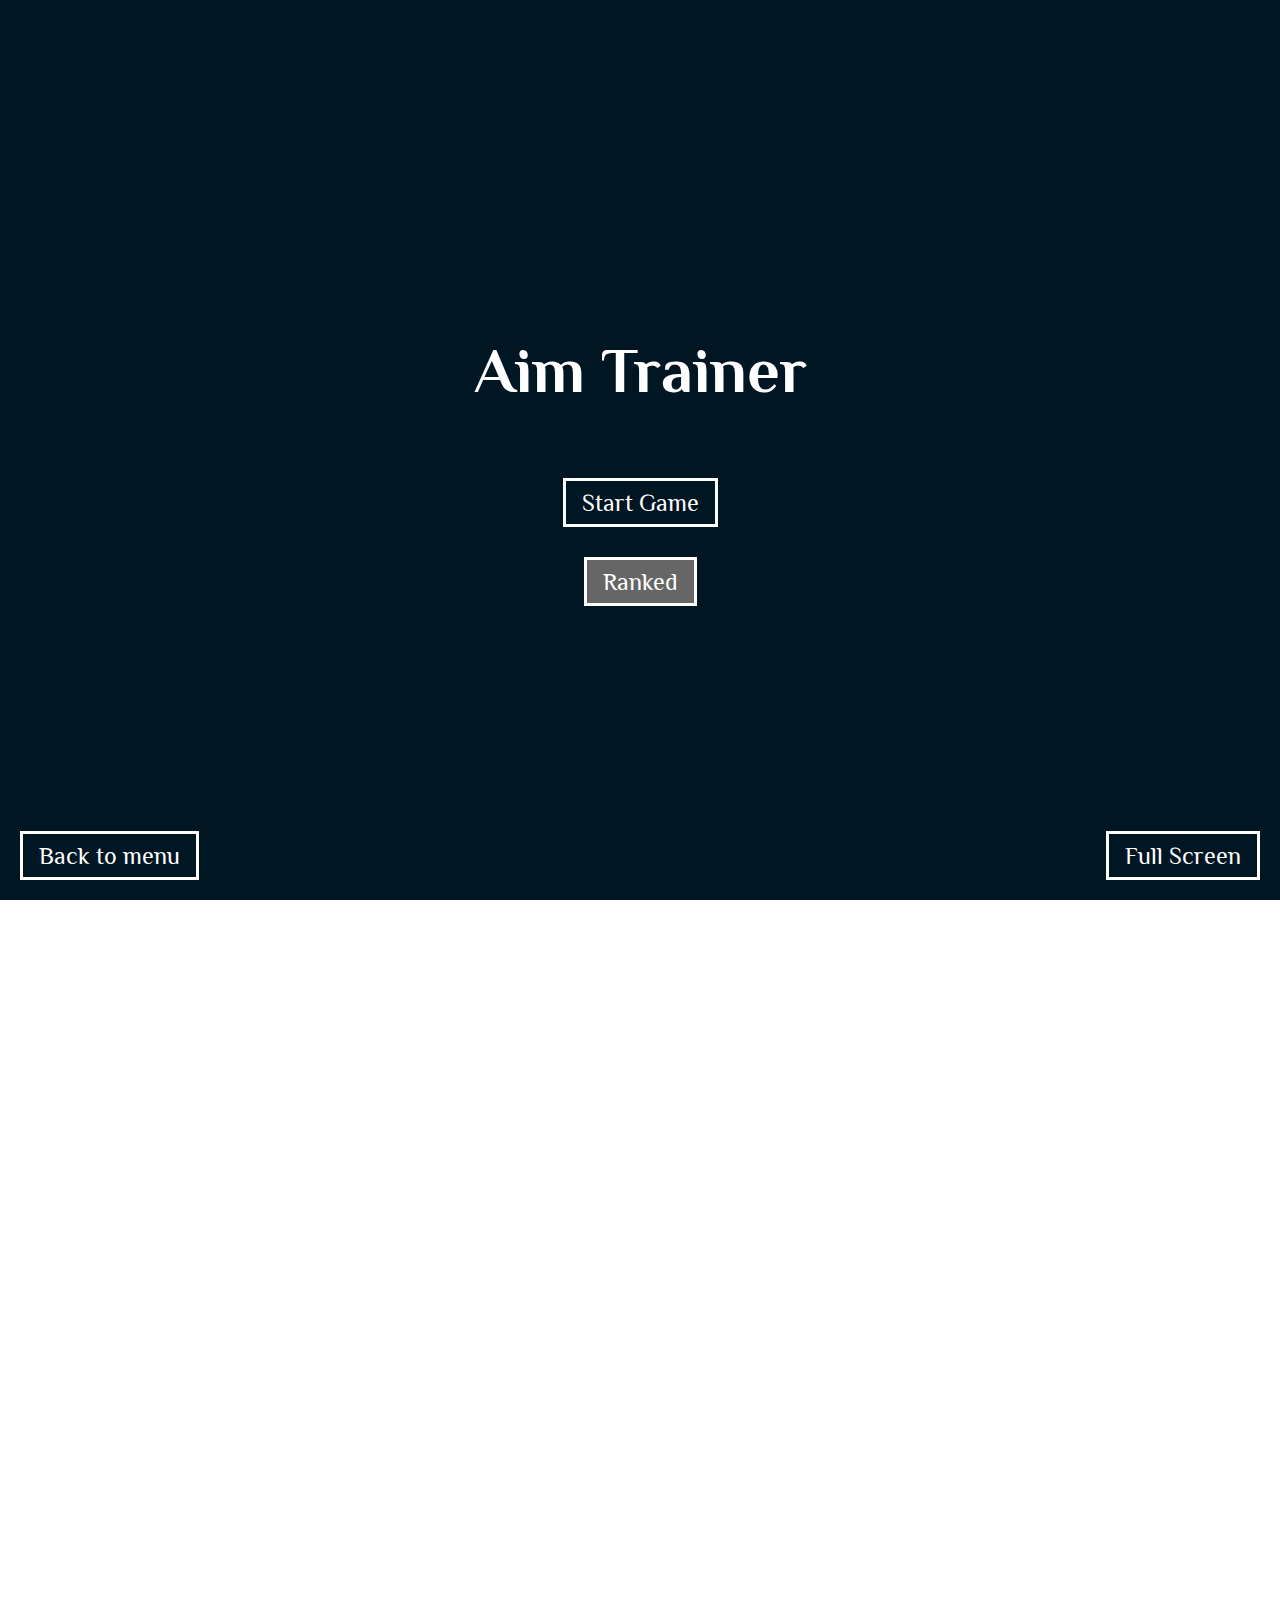
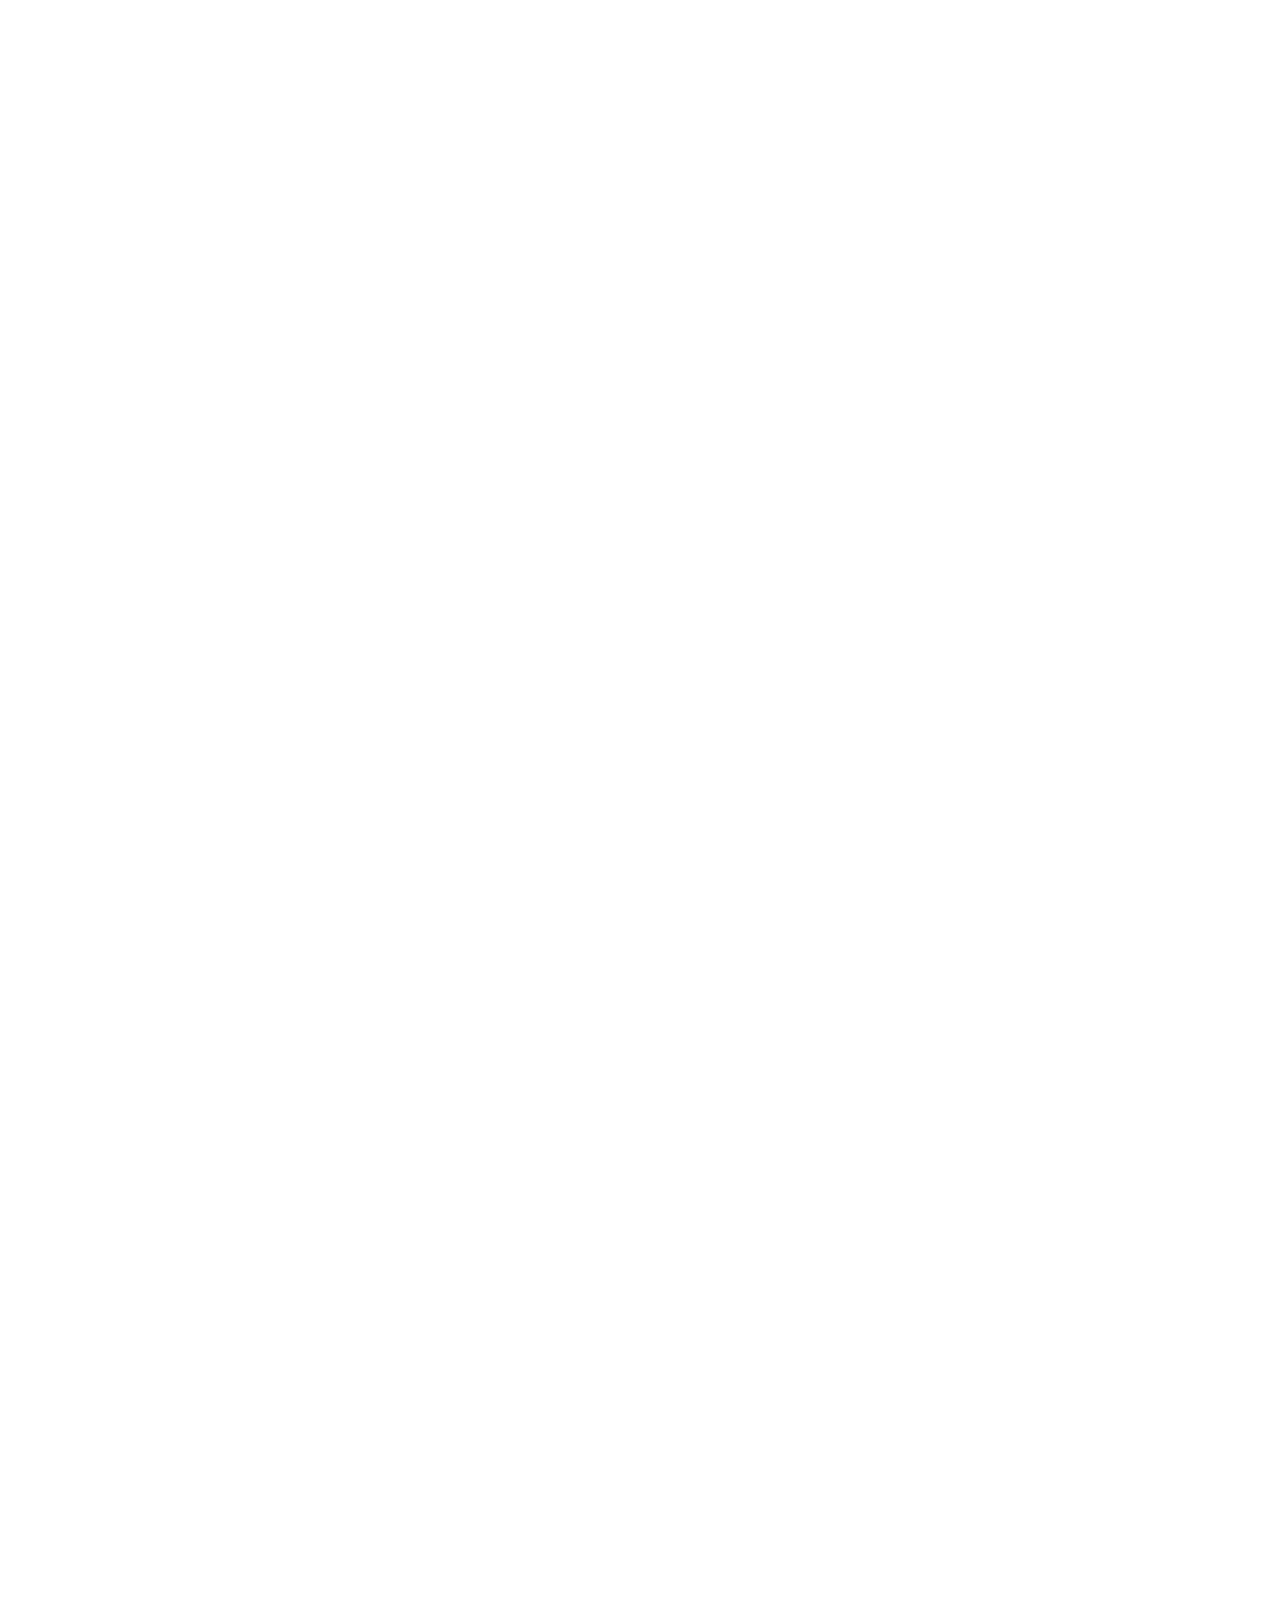
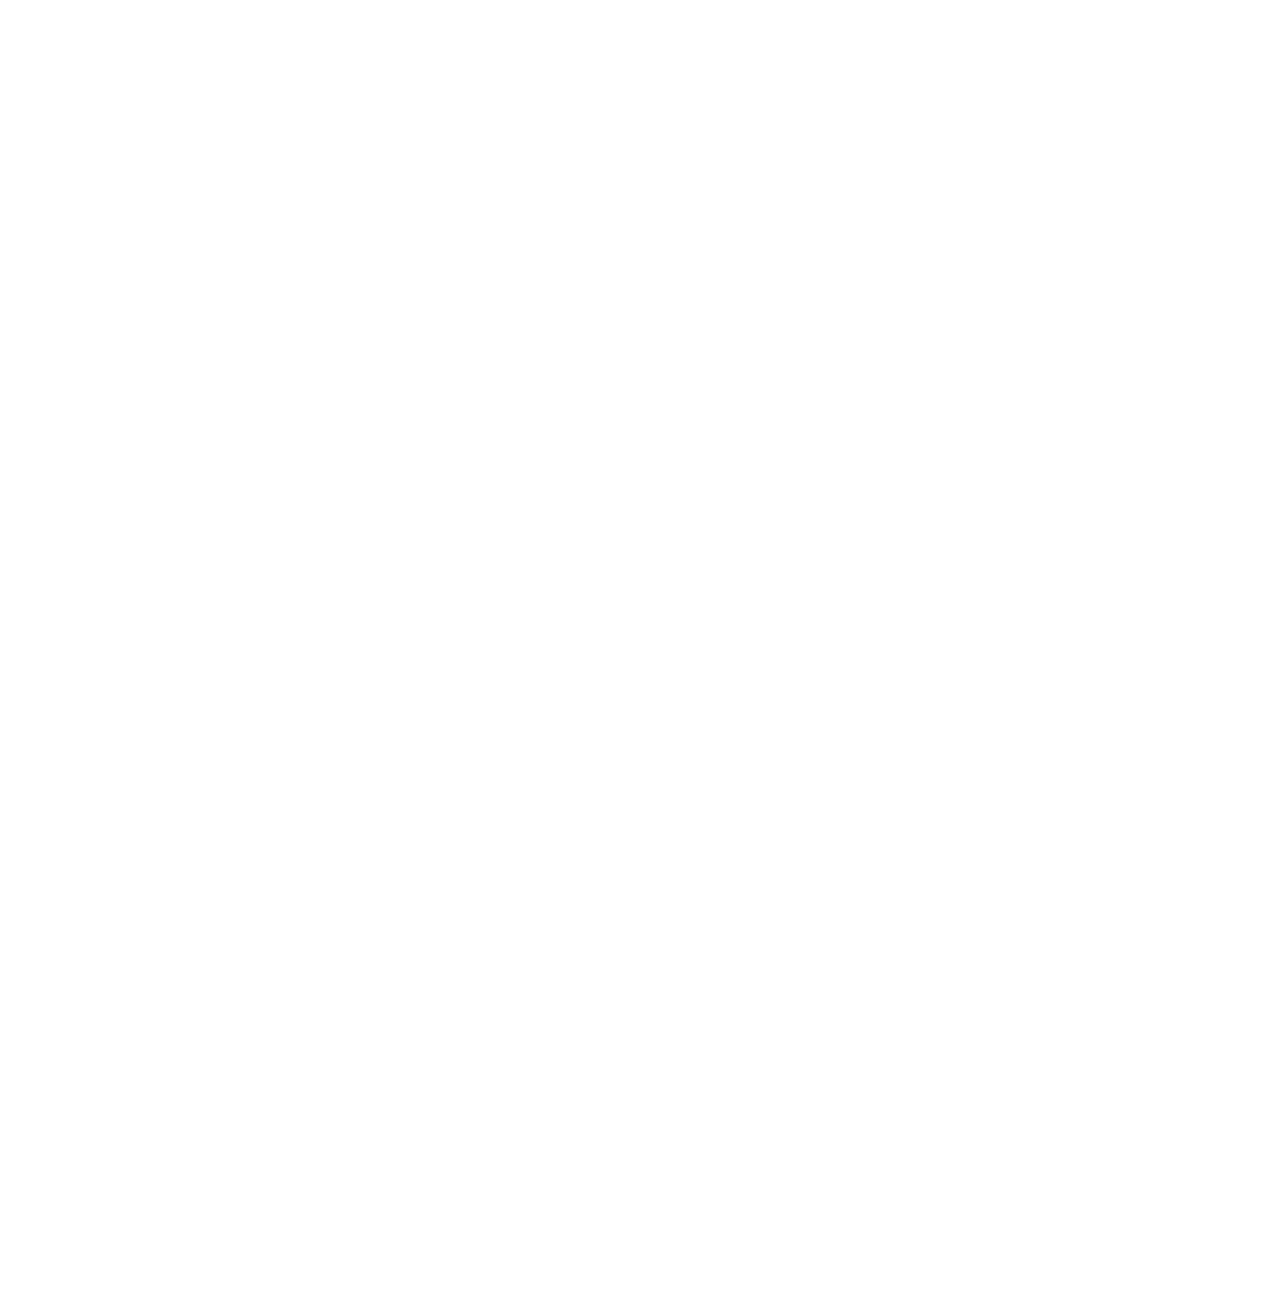
<file: index.html>
<!DOCTYPE html>
<html lang="ru">

<head>
   <meta charset="UTF-8">
   <meta http-equiv="X-UA-Compatible" content="IE=edge">
   <!-- Responsive -->
   <meta name="viewport" content="width=device-width, initial-scale=1.0">
   <!-- Title -->
   <title>AimLab </title>
   <!--SEO-->
   <meta name="description" content="Aim training">
   <meta name="keywords" content="aim, accuracy, train">
   <!-- OG Tags -->
   <meta property="og:title" content="AimLab">
   <meta property="og:description" content="best aim training">
   <meta property="og:type" content="article">
   <meta property="og:image" content="img/head/preview.png">
   <meta property="og:site_name" content="AimLab">
   <!-- Styling -->
   <meta name="theme-color" content="#29cef7">
   <link rel="apple-touch-icon" href="img/head/apple-touch-icon.png">
   <link rel="icon" type="image/png" href="img/head/favicon.png">
   <!-- Audio -->
   <audio id="hitSound" src="sound/hitSound.mp3"></audio>
   <audio id="missSound" src="sound/missSound.mp3"></audio>
   <!-- Fonts -->
   <link rel="preconnect" href="https://fonts.googleapis.com">
   <link rel="preconnect" href="https://fonts.gstatic.com" crossorigin>
   <link
      href="https://fonts.googleapis.com/css2?family=Comforter+Brush&family=Source+Serif+Pro:wght@400;600&display=swap"
      rel="stylesheet">
   <!-- Main Css -->
   <link rel="stylesheet" href="css/main.css">
</head>

<body>

   <div class="screen start-screen">
      <h1>Aim Trainer</h1>
      <button class="btn" id="start">Start Game</button>
      <a href="ranked/ranked.html" class="ranked-btn btn" target="_blank">Ranked</a>
      <iframe class="music-spotify" title="Spotify Embed: Recommendation Playlist"
         src="https://open.spotify.com/embed/playlist/37i9dQZF1DX0h2LvJ7ZJ15?utm_source=generator&theme=0"
         frameborder="0" allow="autoplay; clipboard-write; encrypted-media; fullscreen; picture-in-picture"
         loading="lazy"></iframe>
      <div class="window-option">
         <button class="btn btn-fullscreen" id="fullscreen">Full Screen</button>
         <button class="btn" id="minimize">Minimize</button>
      </div>
   </div>
   <div class="screen  ">
      <h1>Choose Time</h1>
      <ul class="list" id="time-list">
         <li>
            <button class="btn time-btn" data-time="10">10 sec</button>
         </li>
         <li>
            <button class="btn time-btn" data-time="30">30 sec</button>
         </li>
         <li>
            <button class="btn time-btn" data-time="60">1 min</button>
         </li>
         <li>
            <button class="btn time-btn" data-time="120">2 min</button>
         </li>
         <li>
            <button class="btn time-btn" data-unlimited="true">Unlimited</button>
         </li>
      </ul>
   </div>
   <div class="screen ">
      <h1>Choose Difficulty</h1>
      <ul class="list " id="difficulty-list">
         <li>
            <button class="btn difficulty-btn" data-difficulty="0">easy</button>
         </li>
         <li>
            <button class="btn difficulty-btn" data-difficulty="1">medium</button>
         </li>
         <li>
            <button class="btn difficulty-btn" data-difficulty="2">hard</button>
         </li>
      </ul>
      <h2>Heart mode</h2>
      <button class="btn-heart" id="toggleButton"></button>
   </div>
   <div class="screen ">
      <div class="stats">
         <div class="info">
            <p>Time : <span id="time">00:00</span></p>
            <p>Hits: <span id="hits">0</span></p>
            <p>Accuracy: <span id="accuracy">100%</span></p>
         </div>
         <div class="lives" id="heartBlock">
            <img src="img/heart.png" alt="" class="heart">
            <img src="img/heart.png" alt="" class="heart">
            <img src="img/heart.png" alt="" class="heart">
         </div>
      </div>
      <div class="board" id="board">
         <!-- <div class="circle"></div> -->
      </div>
      <div class="options">
         <button class="btn btn-restart">Restart</button>

      </div>
   </div>
   <div class="screen result-screen">
      <h1>Game Over</h1>
      <div class="results">
         <p>Hits: <span id="hits-over">0</span></p>
         <p>Accuracy: <span id="accuracy-over">0%</span></p>
      </div>
      <button class="btn btn-restart">Restart</button>
      <button class="btn btn-start-screen">Back to menu</button>
   </div>
   <div id="overlayTimer" class="overlay-timer">3</div>
   <script src="js/main.js"></script>
</body>

</html>
</file>
<file: css/main.css>
@import url("https://fonts.googleapis.com/css?family=Philosopher:700&display=swap");

/*Обнуление*/
* {
   padding: 0;
   margin: 0;
   border: 0;
   box-sizing: border-box;
}

html,
body {
   height: 100vh;
   color: #fff;
   background: linear-gradient(135deg, #2d313a, #1e1f26);
   overflow: hidden;
   text-align: center;
   font-family: 'Philosopher', sans-serif;
}

input,
button,
textarea {
   font-family: inherit;
}

button {
   cursor: pointer;
}

.btn {
   color: #fff;
   border: 3px solid #fff;
   padding: 0.5rem 1rem;
   font-size: 1.5rem;
   background: transparent;
   transition: all .3s ease;
}
.ranked-btn {
   user-select: none;
   pointer-events: none;
   background-color: #666;
}
.btn:hover {
   color: #29cef7;
   border-color: #29cef7;
}

.btn-heart {
   display: inline-block;
   width: 72px;
   height: 38px;
   background: #118c4e;
   z-index: 0;
   margin: 0;
   padding: 0;
   border: none;
   cursor: pointer;
   position: relative;
}

.btn-heart.off {
   background: #bfbfbf;
}

.btn-heart::after {
   content: "";
   height: 32px;
   width: 32px;
   background: #fff;
   top: 3px;
   right: 3px;
   transition: right 300ms, background 300ms;
   /* добавлен переход для background */
   position: absolute;
   z-index: 1;
}

.btn-heart.off::after {
   right: 37px;
}

.btn-start-screen {
   position: absolute;
   bottom: 20px;
   left: 20px;
}

.screen {
   display: flex;
   align-items: center;
   justify-content: center;
   flex-direction: column;
   height: 100vh;
   width: 100vw;
   transition: margin 0.5s ease-out;
   background-color: #011623;
}



.screen.up {
   margin-top: -100vh;
}


ul,
li {
   display: block;
   list-style: none;
   margin: 0;
   padding: 0;
}

p {
   margin: 0;
   padding: 0;
}

a {
   text-decoration: none;
   color: #000;
}

img {
   display: block;
   object-fit: cover;
   max-width: 100%;
}


h1 {
   font-size: 4rem;
   line-height: 2.4;
   font-family: 'Philosopher', sans-serif;
}

h2 {
   font-size: 2rem;
   line-height: 2.4;
   font-family: 'Philosopher', sans-serif;
}



.list {
   display: flex;
   flex-wrap: wrap;
   justify-content: center;
}

.list li {
   margin: 10px;
}


.stats {
   display: flex;

   align-items: start;
   width: 100%;
   gap: 10px;
   padding: 35px;
}

.stats div {
   display: flex;
   align-items: center;
   gap: 20px;
}

.stats div span {
   margin-left: 10px;
   color: #29cef7;
}

.lives {
   display: flex;
   gap: 10px;
   align-items: center;
   margin-left: 10px;
}

.lives .heart {
   width: 20px;
   height: 20px;
}

.lives .heart.dead {
   opacity: 0.5;
}

.board {
   display: flex;
   align-items: center;
   justify-content: center;
   position: relative;
   width: 100%;
   flex: 1;
   background-color: #031e2e;
   overflow: hidden;
   cursor: crosshair;

}

.options {
   width: 100%;
   display: flex;
   justify-content: space-between;
   padding: 20px;
   padding-left: 220px;
}

#minimize {
   display: none;
}

.circle {
   /* width: 50px;
   height: 50px; */
   position: absolute;
   background-color: #29cef7;
   animation: circle 2s linear forwards;
   border-radius: 50%;
   overflow: hidden;
}

.circle::before {
   content: '';
   position: absolute;
   width: 100%;
   height: 100%;
   background: radial-gradient(circle, rgba(255, 255, 255, 0.4), rgba(255, 255, 255, 0));
   top: 0;
   left: 0;
}

@keyframes circle {
   100% {
      transform: scale(0);
   }
}

.results {
   display: flex;
   align-items: center;
   justify-content: center;
   flex-wrap: wrap;
   gap: 30px;
   margin-bottom: 20px;
}

.results p {
   font-size: 2rem;
}

.results p span {
   color: #29cef7;
   margin-left: 10px;
}


/*---start-screen---------------------------------------------------------------------------------------------------------------*/

.music-spotify {
   width: 500px;
   height: 147px;
   min-height: 147px;
   position: absolute;
   top: 4px;
   right: 0;
   transition: opacity .9s ease-out;
}

.window-option {
   position: absolute;
   bottom: 20px;
   right: 20px;
}

.start-screen {
   gap: 30px;
}

/*---result-screen--------------------------------------------------------------------------------------------------------------*/
.result-screen {
   gap: 30px;
}


/*---MAIN-BLOCK------------------------------------------------------------------------------------------------------------*/

.miss-trail {
   position: absolute;
   display: flex;
   align-items: center;
   justify-content: center;
   width: 10px;
   height: 10px;
   pointer-events: none;
   /* Игнорируем события мыши на следе промаха */
}

.miss-line {
   position: absolute;
   background-color: #ff0000;
   /* Цвет линии (красный) */
   width: 2px;
   height: 10px;
   transform-origin: center;
   /* Устанавливаем точку вращения в центр */
}

/*---SECTION---------------------------------------------------------------------------------------------------------------*/

/*---SECTION---------------------------------------------------------------------------------------------------------------*/

/*---SECTION---------------------------------------------------------------------------------------------------------------*/

/*---SECTION---------------------------------------------------------------------------------------------------------------*/

/*---SECTION---------------------------------------------------------------------------------------------------------------*/

/*---RESPONSIVENESS------------------------------------------------------------------------------------------------------------*/
@media (max-width: 767px) {
   h1 {
      font-size: 2rem;
   }

   .btn {
      font-size: 1rem;
   }

   .stats {
      flex-direction: column;
      align-items: center;
      justify-content: center;
      padding: 10px;
   }

   .stats div {
      flex-wrap: wrap;
      align-items: center;
      justify-content: center;

   }

   .lives {}

   .music-spotify {
      display: none;
   }

   .options {
      padding-left: 170px;
   }

}

@media (max-width: 950px) {
   .music-spotify {
      width: 310px;
   }
}

@media (max-width: 500px) {
   .results {
      gap: 15px;
   }

   .options .btn-restart {
      opacity: 0;
   }
}




.overlay-timer {
   position: fixed;
   top: 0;
   left: 0;
   width: 100%;
   height: 100%;
   display: flex;
   align-items: center;
   justify-content: center;
   font-size: 3rem;
   color: #ffffff;
   background-color: rgba(0, 0, 0, 0.7);
   z-index: 1000;
   pointer-events: none;
   display: none;
}
</file>
